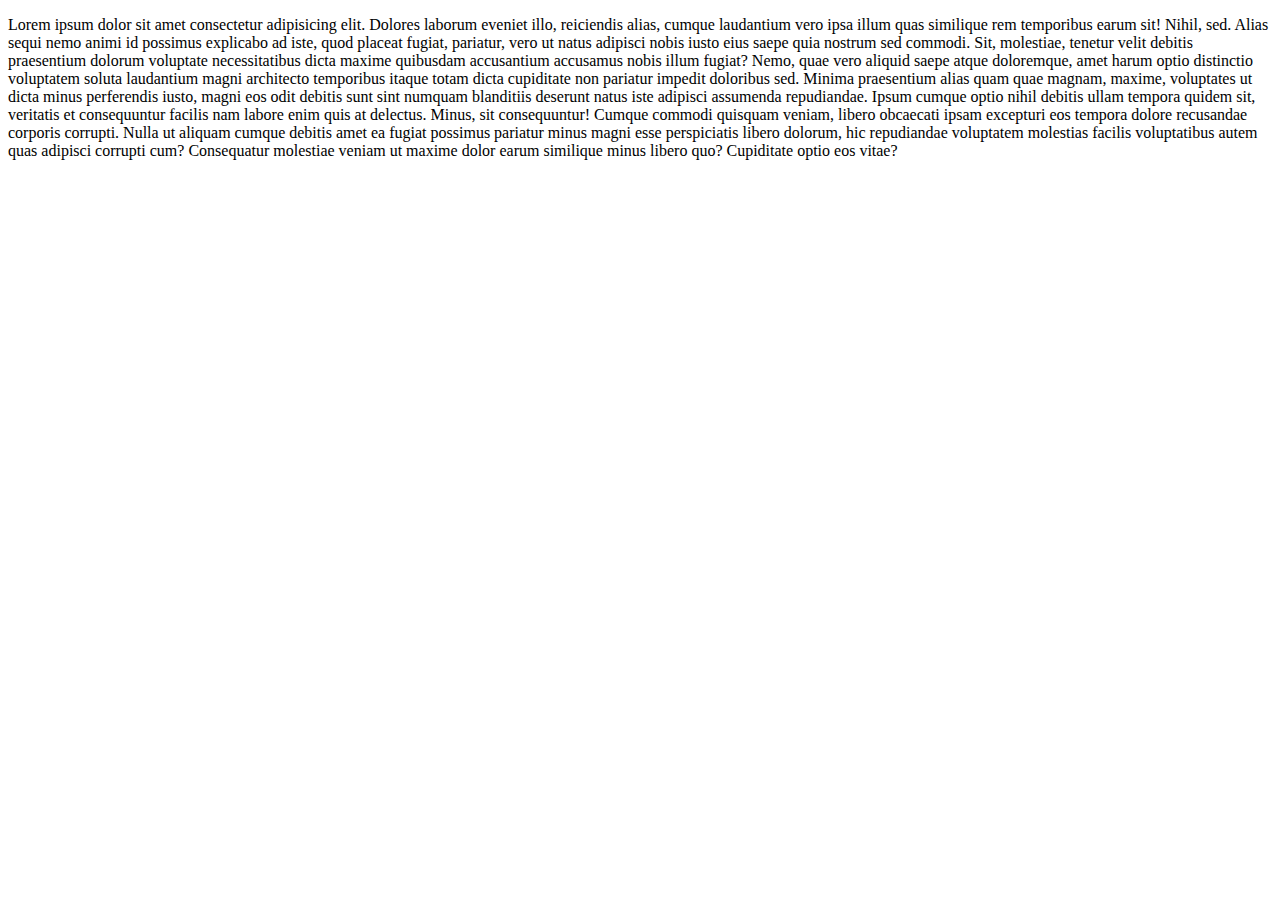
<file: backtotop.html>
<!DOCTYPE html>
<html lang="en">
<head>
    <meta charset="UTF-8">
    <meta http-equiv="X-UA-Compatible" content="IE=edge">
    <meta name="viewport" content="width=device-width, initial-scale=1.0">
    <title>Document</title>
</head>
<body>
    <p>Lorem ipsum dolor sit amet consectetur adipisicing elit. Dolores laborum eveniet illo, reiciendis alias, cumque laudantium vero ipsa illum quas similique rem temporibus earum sit! Nihil, sed. Alias sequi nemo animi id possimus explicabo ad iste, quod placeat fugiat, pariatur, vero ut natus adipisci nobis iusto eius saepe quia nostrum sed commodi. Sit, molestiae, tenetur velit debitis praesentium dolorum voluptate necessitatibus dicta maxime quibusdam accusantium accusamus nobis illum fugiat? Nemo, quae vero aliquid saepe atque doloremque, amet harum optio distinctio voluptatem soluta laudantium magni architecto temporibus itaque totam dicta cupiditate non pariatur impedit doloribus sed. Minima praesentium alias quam quae magnam, maxime, voluptates ut dicta minus perferendis iusto, magni eos odit debitis sunt sint numquam blanditiis deserunt natus iste adipisci assumenda repudiandae. Ipsum cumque optio nihil debitis ullam tempora quidem sit, veritatis et consequuntur facilis nam labore enim quis at delectus. Minus, sit consequuntur! Cumque commodi quisquam veniam, libero obcaecati ipsam excepturi eos tempora dolore recusandae corporis corrupti. Nulla ut aliquam cumque debitis amet ea fugiat possimus pariatur minus magni esse perspiciatis libero dolorum, hic repudiandae voluptatem molestias facilis voluptatibus autem quas adipisci corrupti cum? Consequatur molestiae veniam ut maxime dolor earum similique minus libero quo? Cupiditate optio eos vitae?</p>
</body>
</html>
</file>
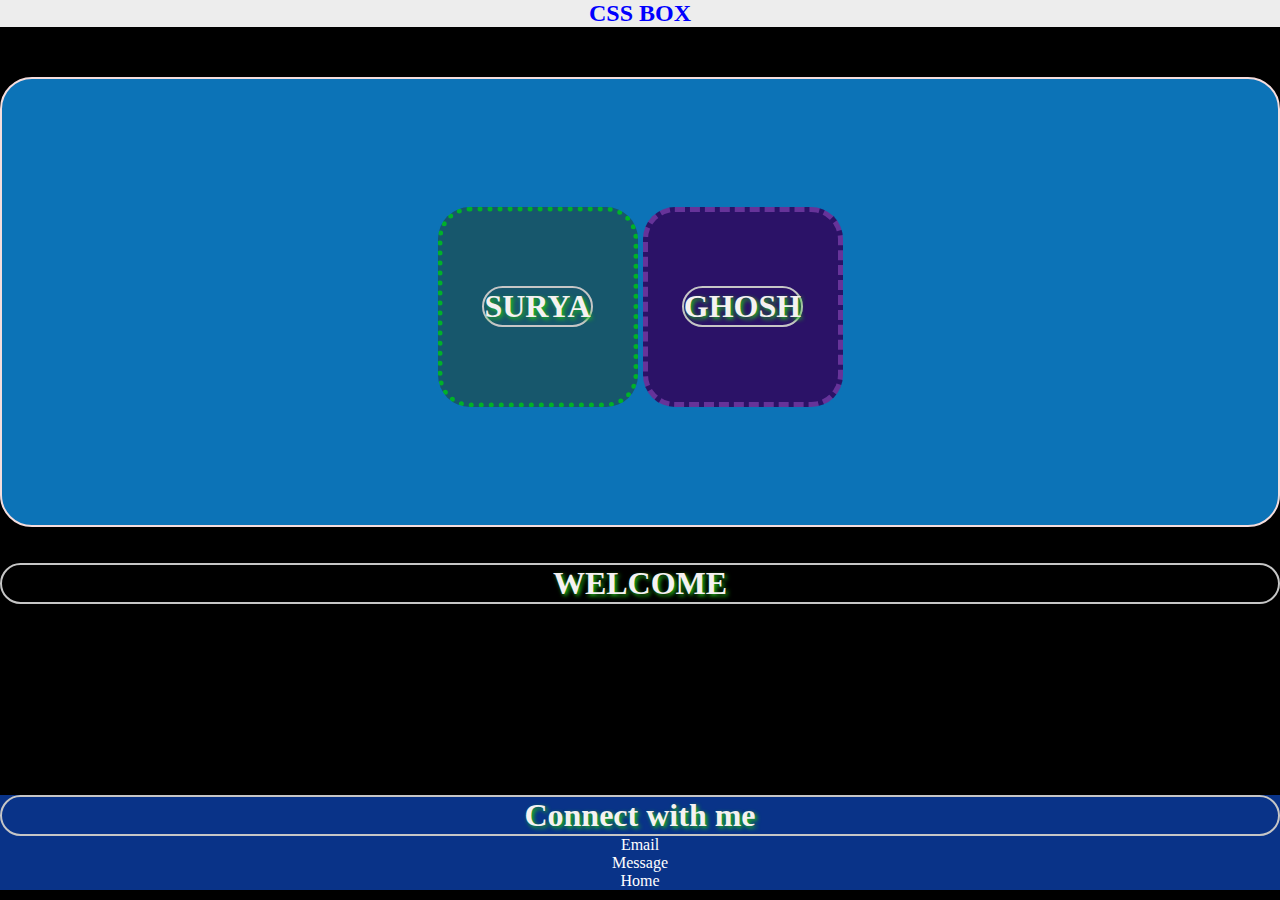
<file: box.html>
<!DOCTYPE html>
<html lang="en">
<head>
    <meta charset="UTF-8">
    <meta http-equiv="X-UA-Compatible" content="IE=edge">
    <meta name="viewport" content="width=device-width, initial-scale=1.0">
    <link rel="stylesheet" href="box.css">
    <title>CSS BOX MODEL</title>
</head>
<body>
    <header class="header">
        <h2>CSS BOX</h2>
    </header>
   
   <main class="main">
    <div class="main_div">
        <div class="box">
            <!-- <img src="images/logo.png" alt="logo">
                 -->
                <h1>SURYA</h1>
            </div>
            <div class="box_2">
                <!-- <img src="images/logo.png" alt="logo">
                     -->
                    <h1>GHOSH</h1>
                </div>
    </div>
    <br>
    <br>
    <div><h1 style="text-align:center;">WELCOME</h1></div>
   </main>
   
<footer class="footer">
    <h1 style="text-align:center;">Connect with me</h1>
    <a href="suryakanta9662@gmail.com">Email</a>
    
    <a href="https://www.linkedin.com/in/suryakanta-ghosh-121383244"
      >Message</a
    >
    <a href="index.html">Home</a>
</footer>
</body>
</html>
</file>
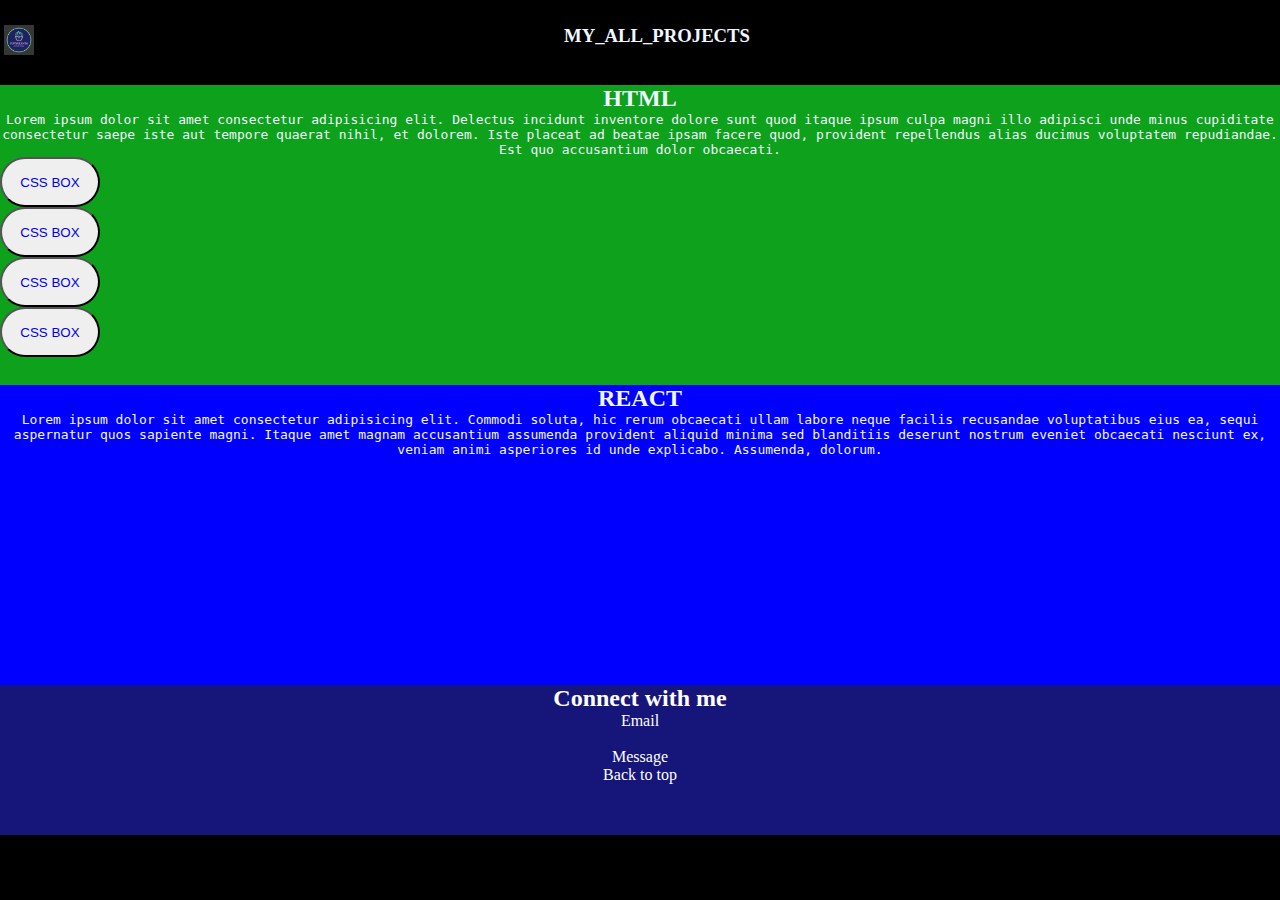
<file: project.html>
<!DOCTYPE html>
<html lang="en">
<head>
    <meta charset="UTF-8">
    <meta http-equiv="X-UA-Compatible" content="IE=edge">
    <meta name="viewport" content="width=device-width, initial-scale=1.0">
    <link rel="stylesheet" href="project.css">
    <title>Project</title>
</head>
<body>
    <header class="header">
        <div id="navbar">
            <nav>
             <a href="index.html"><img src="images/logo.png" alt="logo"><h3>MY_ALL_PROJECTS</h3></a>   
                
            </nav>
        </div>
        
    
    </header>
    <main class="main">
       <div class="html">
        <h2>HTML</h2>
        <p class="para">Lorem ipsum dolor sit amet consectetur adipisicing elit. Delectus incidunt inventore dolore sunt quod itaque ipsum culpa magni illo adipisci unde minus cupiditate consectetur saepe iste aut tempore quaerat nihil, et dolorem. Iste placeat ad beatae ipsam facere quod, provident repellendus alias ducimus voluptatem repudiandae. Est quo accusantium dolor obcaecati.</p>
        <button><a href="box.html">CSS BOX</a></button>
        <button><a href="box.html">CSS BOX</a></button>
        <button><a href="box.html">CSS BOX</a></button>
        <button><a href="box.html">CSS BOX</a></button>
        
       </div>
       <div class="react">
        <h2>REACT</h2>
        <p class="para">Lorem ipsum dolor sit amet consectetur adipisicing elit. Commodi soluta, hic rerum obcaecati ullam labore neque facilis recusandae voluptatibus eius ea, sequi aspernatur quos sapiente magni. Itaque amet magnam accusantium assumenda provident aliquid minima sed blanditiis deserunt nostrum eveniet obcaecati nesciunt ex, veniam animi asperiores id unde explicabo. Assumenda, dolorum.</p>
       </div>
  
       </main>

       <footer class="footer">
        <h2>Connect with me</h2>
        <a href="suryakanta9662@gmail.com">Email</a>
        <br />
        <a href="https://www.linkedin.com/in/suryakanta-ghosh-121383244"
          >Message</a
        >
        <a href="#">Back to top</a>
       </footer>
</body>
</html>
</file>
<file: box.css>
*{
 margin: 0;
 padding:0;
 box-sizing: border-box;
}
body{
background-color: rgb(0, 0, 0);
}
.header{
    background-color: #ededed;
}
.main{
    margin-top: 50px;
}
h1{
   
    color: #f5f1f1;
    text-shadow: 2px 2px 4px #21c015;
  
border: 2px solid rgb(198, 198, 198);
border-radius: 2rem;
   /* margin-top:70px; */
}
h2{
    text-align: center;
    color: blue;

}
p{
    color: #f5f1f1;
}
.main_div{
  
    display: flex;
    justify-content:center;
    
    width: 100vw;
    height: 50vh;
    
    
    border: 2px solid rgb(245, 221, 221);
    border-radius: 2rem;
 
    background-color: rgb(12, 115, 183);
    overflow: hidden;
    /* margin-top: 25%;
margin-left: 25%;
margin-right:25%;
margin-bottom:25%; */
}
.box{
    background-color: rgb(23, 87, 108);
    display: flex;
    justify-content: center;
    align-items: center;
    overflow: hidden;
    border: 5px dotted rgb(0, 177, 41);
height: 200px;
width: 200px;
margin-top: 10%;
margin-left: 5px;
/* margin-top: 25%;
margin-left: 25%;
margin-right:25%;
margin-bottom:25%; */
border-radius: 2rem;

}
.box_2{
    background-color:rgb(43, 18, 103);
    display: flex;
    justify-content: center;


    align-items: center;
    overflow: hidden;
    border: 5px dashed rebeccapurple;
    margin-top: 10%;
                     
height: 200px;
width: 200px;
margin-left:5px;
margin-right: 5px;
/* margin-top: 25%;
margin-left: 25%;
margin-right:25%;
margin-bottom:25%; */
border-radius: 2rem;

}

.footer{
    cursor: pointer;
    position: fixed;
    width: 100%;
    bottom: 10px;
    background: #093388;

}

.footer a{
    display: flex;
justify-content: center;   
 color: white;
 text-decoration: none;

   
}
</file>
<file: project.css>
*{
    margin: 0;
    padding: 0;
    box-sizing: border-box;
}
/* width */
::-webkit-scrollbar {
    width: 15px;
  }
  
  /* Track */
  ::-webkit-scrollbar-track {
    background: #bababa; 
  }
   
  /* Handle */
  ::-webkit-scrollbar-thumb {
    background: rgb(255, 255, 255); 
  }
  
  /* Handle on hover */
  ::-webkit-scrollbar-thumb:hover {
    background: rgb(9, 9, 154); 
  }
body{
    background-color: rgb(0, 0, 0);

}
.header{
    background-color: rgb(0, 0, 0);
    margin-top: 25px;
    display: flex;
    flex-direction: column;
    color: white;
    text-align: center;
    cursor: pointer;
    margin-bottom: 30px;
    
}
.header img{
    color: aliceblue;
    display: flex;
    float: left;
    height: 30px;
    margin-left: 4px;
cursor: pointer;
   
}
.header a{
    text-decoration: none;
    color: aliceblue;
}

.main{
    background-color: aqua;
    min-height:500px;
    display: flex;
    flex-direction: column;
    overflow: hidden;
}
button{
    display: flex;
    justify-content: center;
    align-items: center;
    width: 100px;
    height: 50px;
    border-radius: 5rem;
}
button a{
    text-decoration: none;
   
}
.html{
    background-color: rgb(14, 161, 27);
    min-height: 300px;
    text-align: center;
    color: aliceblue;
    


}
.react{
    background-color: blue;
    min-height: 300px;
    text-align: center;
    color: aliceblue;
    
}
.para{
    font-family: monospace;
}
.footer{
    min-height: 150px;
    background-color: rgb(22, 22, 122);
   overflow: hidden;
color: rgb(255, 255, 255);
text-align: center;

}
.footer a{
    display: flex;
justify-content: center;   
 color: white;
   text-decoration: none;
}
</file>
